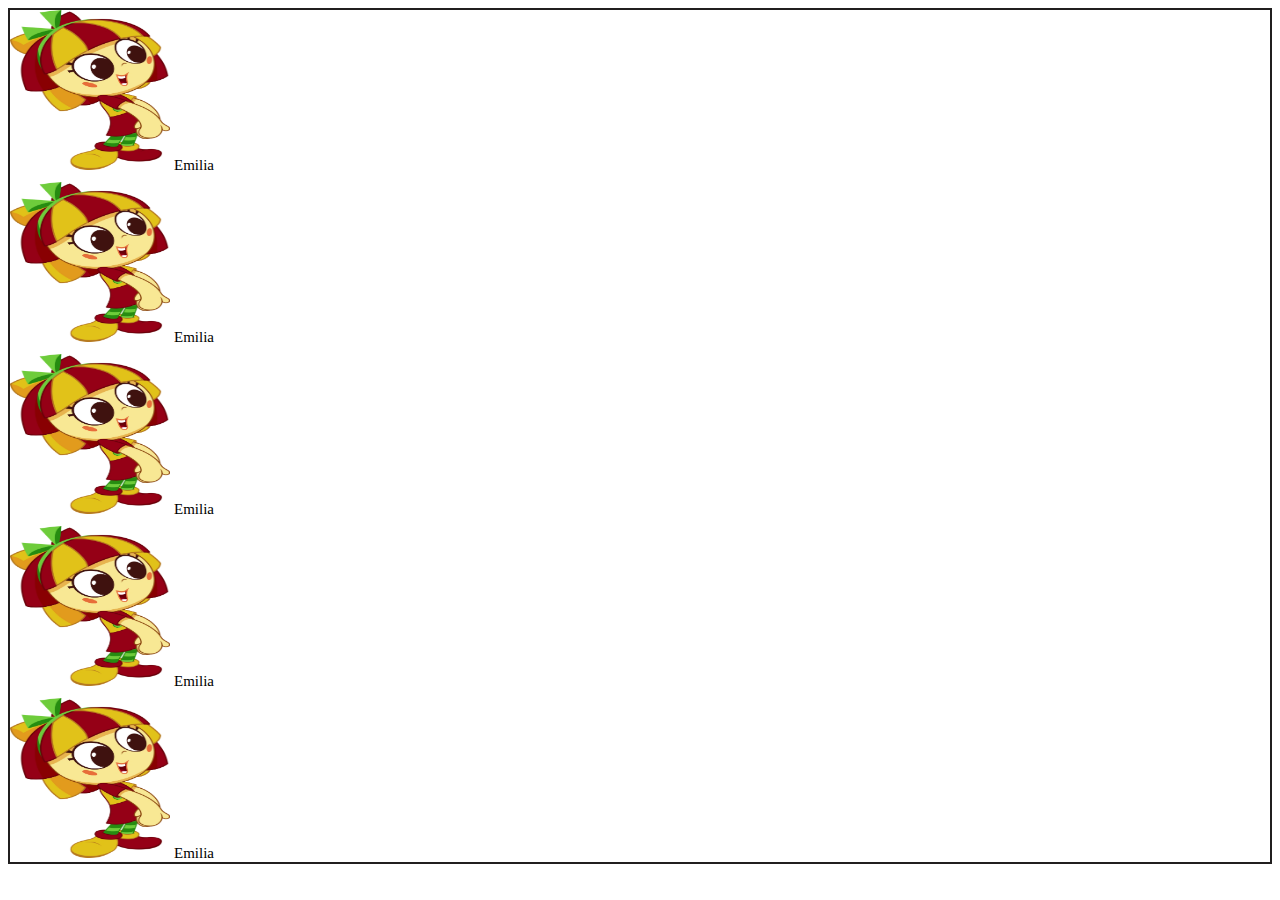
<file: index.html>
<!DOCTYPE html>
<html lang="en">
<head>
    <meta charset="UTF-8">
    <meta name="viewport" content="width=device-width, initial-scale=1.0">
    <title>Document</title>
    <link rel="stylesheet" href="estilo.css">
</head>
<body>
    
    <div class="avo"> 

        <div class="pai">
        <img class="foto" src="img.webp" alt="">
        <span class="nome"> Emilia </span>
    </div>


        <div class="pai">
        <img class="foto" src="img.webp" alt="">
        <span class="nome"> Emilia </span>
    </div>


        <div class="pai">
        <img class="foto" src="img.webp" alt="">
        <span class="nome"> Emilia </span>
    </div>

        <div class="pai">
        <img class="foto" src="img.webp" alt="">
        <span class="nome"> Emilia </span>
    </div>

        <div class="pai">
        <img class="foto" src="img.webp" alt="">
        <span class="nome"> Emilia </span>
</div>

    </div>
</body>
</html>
</file>
<file: estilo.css>
.avo{
    display: flex;
    flex-direction: row;
    justify-content: space-between;
    gap: 8px;

    border: solid 2px rgb(45, 44, 44);
}

.avo{
    display: flex;
    flex-direction: column;
    justify-content: space-between;
    gap: 8px;

    border: solid 2px rgb(33, 31, 31);
}

.foto{
    width: 160px;
    height: 160px;

}

.nome{
    font-family: Georgia, 'Times New Roman', Times, serif;
    font-size: 15px;
}
</file>
